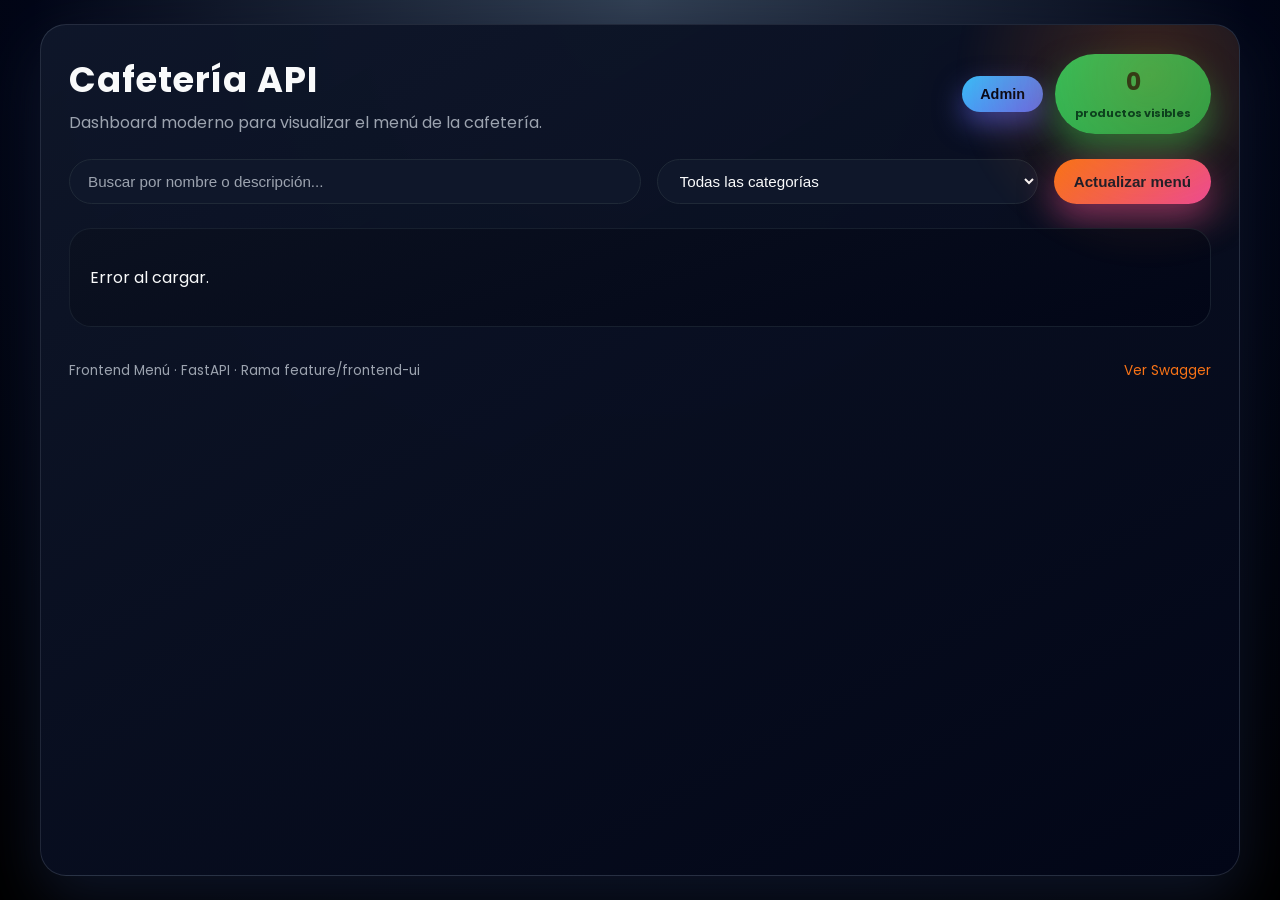
<file: app/frontend/index.html>
<!DOCTYPE html>
<html lang="es">
<head>
  <meta charset="UTF-8" />
  <title>Cafetería – Menú</title>
  <meta name="viewport" content="width=device-width, initial-scale=1" />
  <link rel="stylesheet" href="./styles.css" />
</head>
<body>
  <div class="app">
    <header class="app-header">
      <div>
        <h1>Cafetería API</h1>
        <p>Dashboard moderno para visualizar el menú de la cafetería.</p>
      </div>

      <div style="display:flex; gap:12px; align-items:center;">
        <button
          onclick="window.location.href='/ui/admin.html'"
          style="
            border-radius:999px;
            border:none;
            background:linear-gradient(135deg,#38bdf8,#6366f1);
            color:#020617;
            padding:10px 18px;
            font-weight:600;
            font-size:0.9rem;
            cursor:pointer;
            box-shadow:0 12px 28px rgba(99,102,241,0.55);
          "
        >
          Admin
        </button>

        <div class="header-badge">
          <span id="total-products">0</span>
          <small>productos visibles</small>
        </div>
      </div>
    </header>

    <section class="toolbar">
      <input
        type="search"
        id="search-input"
        placeholder="Buscar por nombre o descripción..."
      />

      <select id="category-filter">
        <option value="__all__">Todas las categorías</option>
      </select>

      <button id="reload-btn">Actualizar menú</button>
    </section>

    <main class="content">
      <div id="products-grid" class="grid"></div>
    </main>

    <footer class="app-footer">
      <span>Frontend Menú · FastAPI · Rama feature/frontend-ui</span>
      <a href="/docs" target="_blank">Ver Swagger</a>
    </footer>
  </div>

  <script src="./app.js"></script>
</body>
</html>
</file>
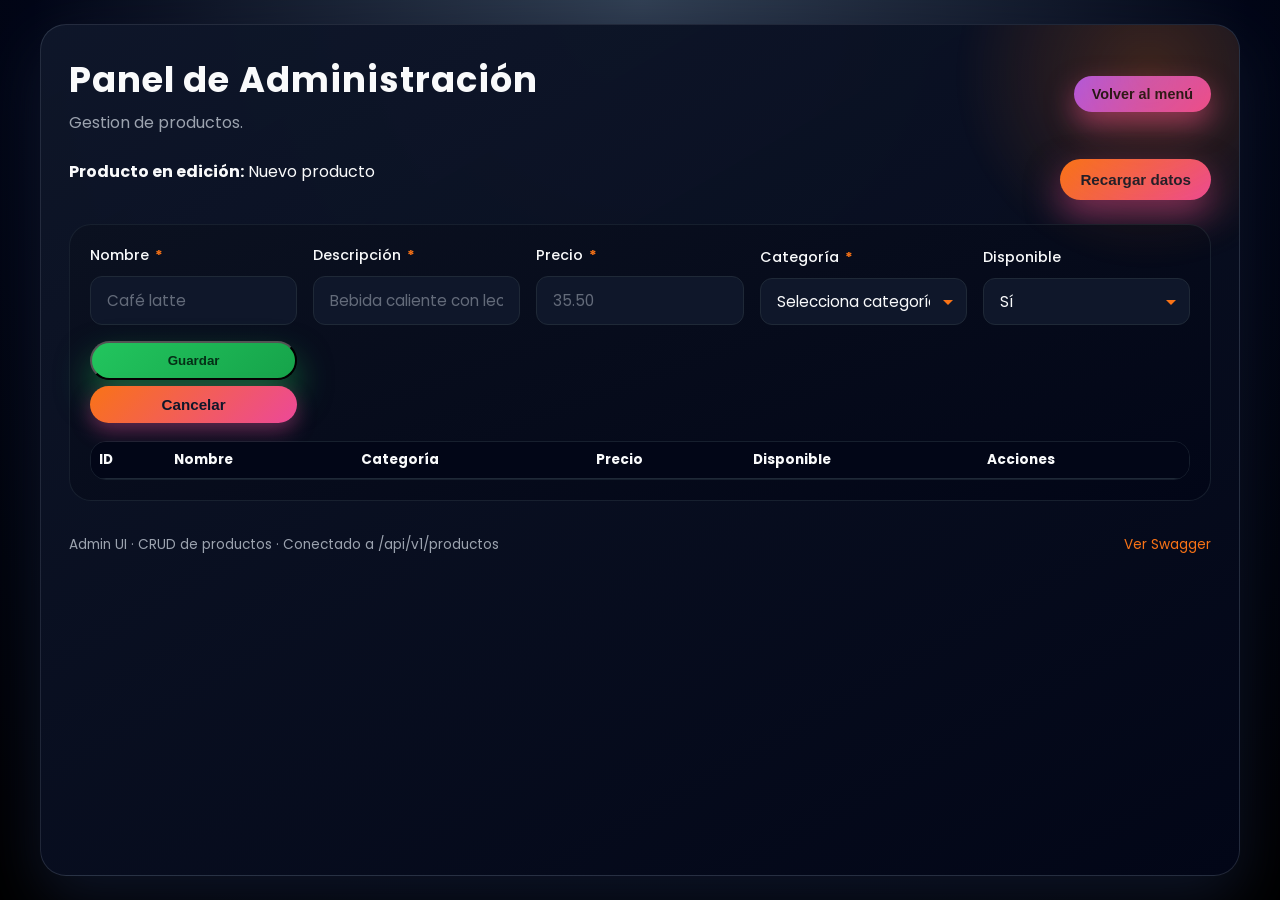
<file: app/frontend/admin.html>
<!DOCTYPE html>
<html lang="es">
<head>
  <meta charset="UTF-8" />
  <title>Cafetería – Administrador</title>
  <meta name="viewport" content="width=device-width, initial-scale=1" />
  <link rel="stylesheet" href="./styles.css" />
</head>
<body>
  <div class="app">
    <header class="app-header">
      <div>
        <h1>Panel de Administración</h1>
        <p>Gestion de productos.</p>
      </div>

      <div style="display:flex; gap:12px; align-items:center;">
        <button
          onclick="window.location.href='/ui'"
          style="
            border-radius:999px;
            border:none;
            background:linear-gradient(135deg,#a855f7,#ec4899);
            color:#020617;
            padding:10px 18px;
            font-weight:600;
            font-size:0.9rem;
            cursor:pointer;
            box-shadow:0 12px 28px rgba(236,72,153,0.55);
          "
        >
          Volver al menú
        </button>
      </div>
    </header>

    <section class="toolbar">
      <div>
        <strong>Producto en edición:</strong>
        <span id="edit-status">Nuevo producto</span>
      </div>
      <div></div>
      <button id="reload-admin-btn">Recargar datos</button>
    </section>

    <main class="content">
      <!-- Formulario -->
      <section style="margin-bottom:18px;">
        <form id="product-form">
          <input type="hidden" id="product-id" />

          <div>
            <label for="nombre">Nombre <span class="required-indicator">*</span></label>
            <input id="nombre" type="text" placeholder="Café latte" required />
          </div>

          <div>
            <label for="descripcion">Descripción <span class="required-indicator">*</span></label>
            <input id="descripcion" type="text" placeholder="Bebida caliente con leche" required />
          </div>

          <div>
            <label for="precio">Precio <span class="required-indicator">*</span></label>
            <input id="precio" type="number" step="0.01" min="0" placeholder="35.50" required />
          </div>

          <div>
            <label for="categoria">Categoría <span class="required-indicator">*</span></label>
            <select id="categoria" required>
              <option value="">Selecciona categoría</option>
            </select>
          </div>

          <div>
            <label for="disponible">Disponible</label>
            <select id="disponible">
              <option value="true">Sí</option>
              <option value="false">No</option>
            </select>
          </div>

          <div class="form-buttons-container">
            <button type="submit">Guardar</button>
            <button type="button" id="cancel-edit-btn" class="cancel-edit-btn">
              Cancelar
            </button>
          </div>
        </form>
      </section>

      <!-- Tabla -->
      <section>
        <div style="overflow:auto; max-height:360px; border-radius:16px; border:1px solid rgba(31,41,55,0.7);">
          <table style="width:100%; border-collapse:collapse; font-size:0.85rem;">
            <thead style="background:#020617; position:sticky; top:0; z-index:1;">
              <tr>
                <th style="padding:8px; text-align:left; border-bottom:1px solid #1f2937;">ID</th>
                <th style="padding:8px; text-align:left; border-bottom:1px solid #1f2937;">Nombre</th>
                <th style="padding:8px; text-align:left; border-bottom:1px solid #1f2937;">Categoría</th>
                <th style="padding:8px; text-align:left; border-bottom:1px solid #1f2937;">Precio</th>
                <th style="padding:8px; text-align:left; border-bottom:1px solid #1f2937;">Disponible</th>
                <th style="padding:8px; text-align:left; border-bottom:1px solid #1f2937;">Acciones</th>
              </tr>
            </thead>
            <tbody id="products-table-body"></tbody>
          </table>
        </div>
      </section>
    </main>

    <footer class="app-footer">
      <span>Admin UI · CRUD de productos · Conectado a /api/v1/productos</span>
      <a href="/docs" target="_blank">Ver Swagger</a>
    </footer>
  </div>

  <script src="./admin.js"></script>
</body>
</html>
</file>
<file: app/frontend/styles.css>
/* Fuente moderna */
@import url("https://fonts.googleapis.com/css2?family=Poppins:wght@300;400;600;700&display=swap");

:root {
  --bg: #020617;
  --bg-card: #0b1120;
  --bg-soft: #0f172a;
  --accent: #f97316; /* naranja */
  --accent2: #22c55e; /* verde */
  --accent-soft: rgba(249, 115, 22, 0.16);
  --text: #f9fafb;
  --text-soft: #9ca3af;
  --border: #1f2937;
  --radius-lg: 20px;
  --shadow-soft: 0 24px 60px rgba(15, 23, 42, 0.88);
  --transition-fast: 0.18s ease-out;
}

*,
*::before,
*::after {
  box-sizing: border-box;
}

body {
  margin: 0;
  min-height: 100vh;
  font-family: "Poppins", sans-serif;
  background: radial-gradient(circle at top, #334155 0, #020617 55%, #000 100%);
  color: var(--text);
  display: flex;
  justify-content: center;
  padding: 24px;
}

.app {
  width: 100%;
  max-width: 1200px;
  background: linear-gradient(150deg, rgba(15, 23, 42, 0.96), #020617);
  border-radius: 26px;
  border: 1px solid rgba(148, 163, 184, 0.2);
  box-shadow: var(--shadow-soft);
  padding: 28px;
  display: flex;
  flex-direction: column;
  gap: 24px;
  position: relative;
  overflow: hidden;
}

/* Glow decorativo */
.app::before {
  content: "";
  position: absolute;
  width: 420px;
  height: 420px;
  background: radial-gradient(circle, rgba(249, 115, 22, 0.22), transparent 65%);
  top: -160px;
  right: -120px;
  filter: blur(4px);
  pointer-events: none;
}

/* Header */
.app-header {
  display: flex;
  justify-content: space-between;
  align-items: center;
}

.app-header h1 {
  margin: 0;
  font-size: 2.2rem;
  letter-spacing: 0.03em;
}

.app-header p {
  margin: 4px 0 0;
  color: var(--text-soft);
  font-size: 1rem;
}

.form-buttons-container {
  display: flex;
  gap: 12px;
  align-items: column;
  width: 100%;
}

.form-buttons-container button {
  flex: 1;
}

.cancel-edit-btn {
  border-radius: 999px;
  border: none;
  background: linear-gradient(135deg, #f97316, #ec4899);
  color: #0f172a;
  padding: 10px 20px;
  font-weight: 600;
  font-size: 0.95rem;
  cursor: pointer;
  transition: all var(--transition-fast);
  box-shadow: 0 8px 20px rgba(236, 72, 153, 0.4);
  text-align: center;
  min-width: 140px;
}

.cancel-edit-btn:hover {
  transform: translateY(-2px);
  box-shadow: 0 12px 28px rgba(236, 72, 153, 0.6);
  filter: brightness(1.05);
}

.cancel-edit-btn:active {
  transform: translateY(0);
}

.header-badge {
  background: linear-gradient(135deg, #22c55e, #16a34a);
  border-radius: 999px;
  padding: 10px 20px;
  text-align: center;
  color: #052e16;
  min-width: 140px;
  font-weight: bold;
  box-shadow: 0 18px 34px rgba(22, 163, 74, 0.6);
}

.header-badge span {
  display: block;
  font-size: 1.5rem;
}

.header-badge small {
  font-size: 0.7rem;
  opacity: 0.85;
}

/* Toolbar */
.toolbar {
  display: grid;
  grid-template-columns: 3fr 2fr auto;
  gap: 16px;
}

.toolbar input,
.toolbar select {
  background: var(--bg-soft);
  border-radius: 999px;
  border: 1px solid var(--border);
  padding: 12px 18px;
  color: var(--text);
  font-size: 0.95rem;
  outline: none;
  transition: 0.2s;
}

.toolbar input::placeholder {
  color: var(--text-soft);
}

.toolbar input:focus,
.toolbar select:focus {
  border-color: var(--accent);
  box-shadow: 0 0 0 2px rgba(249, 115, 22, 0.35);
  transform: translateY(-2px);
}

.toolbar button {
  border-radius: 999px;
  border: none;
  background: linear-gradient(135deg, #f97316, #ec4899);
  color: #0f172a;
  padding: 12px 20px;
  font-weight: 600;
  font-size: 0.95rem;
  cursor: pointer;
  transition: 0.2s;
  box-shadow: 0 14px 34px rgba(236, 72, 153, 0.5);
}

.toolbar button:hover {
  transform: translateY(-2px);
  filter: brightness(1.05);
}

.toolbar button:active {
  transform: translateY(0);
}

/* Content */
.content {
  background: linear-gradient(160deg, #0b1120, #020617);
  border-radius: 22px;
  padding: 20px;
  border: 1px solid rgba(31, 41, 55, 0.7);
}

.grid {
  display: grid;
  grid-template-columns: repeat(auto-fill, minmax(240px, 1fr));
  gap: 18px;
}

/* Cards */
.product-card {
  background: linear-gradient(160deg, #0f172a, #020617);
  border-radius: var(--radius-lg);
  padding: 16px;
  border: 1px solid rgba(31, 41, 55, 0.9);
  position: relative;
  overflow: hidden;
  transition: 0.25s ease;
}

.product-card:hover {
  transform: translateY(-4px);
  border-color: var(--accent);
  box-shadow: 0 18px 30px rgba(0, 0, 0, 0.7);
}

.product-card::before {
  content: "";
  position: absolute;
  inset: 0;
  background: radial-gradient(circle at top right, rgba(249, 115, 22, 0.2), transparent 70%);
  opacity: 0;
  transition: 0.25s;
}

.product-card:hover::before {
  opacity: 1;
}

.product-header {
  display: flex;
  flex-direction: column;
  gap: 8px;
  margin-bottom: 6px;
}

.product-name-container {
  width: 100%;
}

.product-name {
  font-weight: 600;
  font-size: 1.1rem;
  margin: 0;
}

.product-badge-container {
  width: 100%;
  display: flex;
  align-items: flex-start;
}

.product-badge {
  display: inline-flex;
  align-items: center;
  justify-content: center;
  width: 100%;
  min-height: 28px;
  padding: 6px 12px;
  background: rgba(56, 189, 248, 0.2);
  border: 1px solid rgba(56, 189, 248, 0.5);
  color: #7dd3fc;
  border-radius: 12px;
  font-size: 0.75rem;
  font-weight: 500;
  white-space: nowrap;
  overflow: hidden;
  text-overflow: ellipsis;
  box-sizing: border-box;
  text-align: center;
}

.product-description {
  color: var(--text-soft);
  font-size: 0.85rem;
  margin-bottom: 10px;
}

.product-meta {
  display: flex;
  justify-content: space-between;
  font-size: 0.85rem;
}

.product-price {
  font-weight: 700;
  color: #fed7aa;
}

.product-available {
  display: inline-flex;
  align-items: center;
  justify-content: center;
  background: linear-gradient(135deg, #22c55e, #16a94cc4);
  border-radius: 999px;
  padding: 6px 16px;
  text-align: center;
  color: #052e16;
  min-width: 100px;
  font-weight: bold;
  box-shadow: 0 8px 20px rgba(22, 163, 74, 0.4);
  font-size: 0.85rem;
}

.product-unavailable {
  display: inline-flex;
  align-items: center;
  justify-content: center;
  border-radius: 999px;
  border: none;
  background: linear-gradient(135deg, #f97316, #ec4899);
  color: #0f172a;
  padding: 6px 16px;
  font-weight: 600;
  font-size: 0.85rem;
  text-align: center;
  min-width: 100px;
  box-shadow: 0 8px 20px rgba(236, 72, 153, 0.4);
}

/* Footer */
.app-footer {
  margin-top: 10px;
  color: var(--text-soft);
  font-size: 0.85rem;
  display: flex;
  justify-content: space-between;
}

.app-footer a {
  color: var(--accent);
  text-decoration: none;
}

.app-footer a:hover {
  text-decoration: underline;
}

/* Formulario - Estilos para inputs */
#product-form {
  display: grid;
  gap: 16px;
  grid-template-columns: repeat(auto-fit, minmax(200px, 1fr));
  align-items: flex-end;
}

#product-form > div {
  display: flex;
  flex-direction: column;
  gap: 6px;
}

#product-form label {
  font-size: 0.9rem;
  font-weight: 500;
  color: var(--text);
  margin-bottom: 4px;
}

.required-indicator {
  color: var(--accent);
  font-weight: 700;
  margin-left: 2px;
}

#product-form input[type="text"],
#product-form input[type="number"],
#product-form select {
  background: var(--bg-soft);
  border: 1px solid var(--border);
  border-radius: 12px;
  padding: 12px 16px;
  color: var(--text);
  font-size: 0.95rem;
  font-family: "Poppins", sans-serif;
  outline: none;
  transition: all var(--transition-fast);
  width: 100%;
}

#product-form input[type="text"]::placeholder,
#product-form input[type="number"]::placeholder {
  color: var(--text-soft);
  opacity: 0.6;
}

#product-form input[type="text"]:focus,
#product-form input[type="number"]:focus,
#product-form select:focus {
  border-color: var(--accent);
  box-shadow: 0 0 0 3px rgba(249, 115, 22, 0.2);
  transform: translateY(-1px);
}

#product-form input[type="text"]:valid,
#product-form input[type="number"]:valid {
  border-color: rgba(34, 197, 94, 0.5);
}

#product-form input[type="text"]:invalid:not(:placeholder-shown),
#product-form input[type="number"]:invalid:not(:placeholder-shown) {
  border-color: rgba(239, 68, 68, 0.6);
}

#product-form select {
  cursor: pointer;
  appearance: none;
  background-image: url("data:image/svg+xml,%3Csvg xmlns='http://www.w3.org/2000/svg' width='12' height='12' viewBox='0 0 12 12'%3E%3Cpath fill='%23f97316' d='M6 9L1 4h10z'/%3E%3C/svg%3E");
  background-repeat: no-repeat;
  background-position: right 12px center;
  padding-right: 36px;
}

#product-form button[type="submit"] {
  background: linear-gradient(135deg, #22c55e, #16a34a);
  border-radius: 999px;
  padding: 10px 20px;
  color: #052e16;
  min-width: 140px;
  font-weight: bold;
  box-shadow: 0 18px 34px rgba(22, 163, 74, 0.6);
  text-align: center;
}

#product-form button[type="submit"]:hover {
  transform: translateY(-2px);
  box-shadow: 0 12px 28px rgba(22, 163, 74, 0.761);
  filter: brightness(1.05);
}

#product-form button[type="submit"]:active {
  transform: translateY(0);
}

/* Responsive */
@media (max-width: 768px) {
  .app {
    padding: 18px;
    border-radius: 0;
  }

  body {
    padding: 0;
  }

  .toolbar {
    grid-template-columns: 1fr;
  }

  .app-header {
    flex-direction: column;
    align-items: flex-start;
  }

  #product-form {
    grid-template-columns: 1fr;
  }
}
</file>
